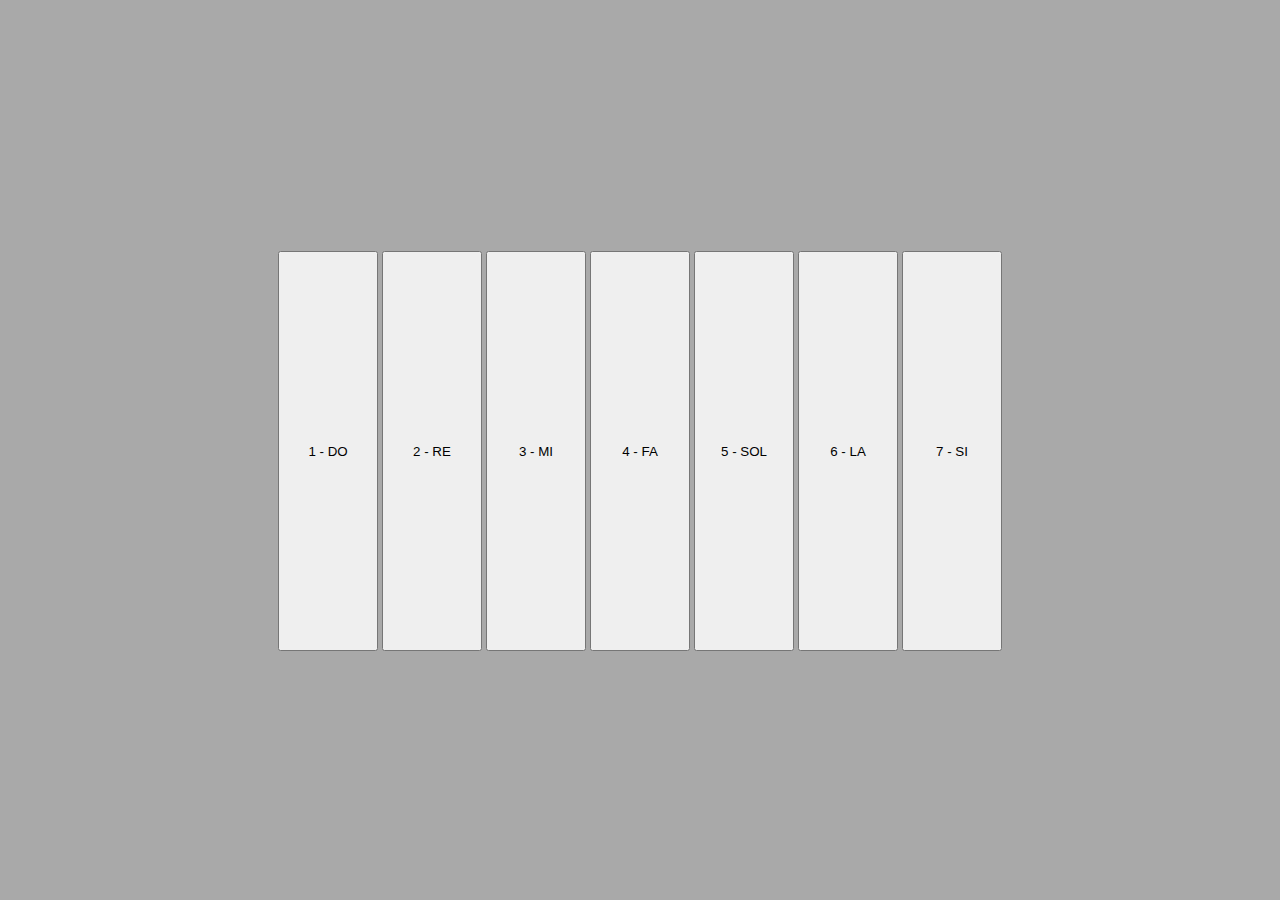
<file: 2-piano/index.html>
<!DOCTYPE html>
<html lang="en">
  <head>
    <meta charset="UTF-8" />
    <meta http-equiv="X-UA-Compatible" content="IE=edge" />
    <meta name="viewport" content="width=device-width, initial-scale=1.0" />
    <title>Piano Tiles Game</title>
    <link rel="stylesheet" href="style.css" />
  </head>
  <body>
    <!-- data-note="DO" etc -->

    <button data-note="DO" data-key="1">1 - DO</button>
    <button data-note="RE" data-key="2">2 - RE</button>
    <button data-note="MI" data-key="3">3 - MI</button>
    <button data-note="FA" data-key="4">4 - FA</button>
    <button data-note="SOL" data-key="5">5 - SOL</button>
    <button data-note="LA" data-key="6">6 - LA</button>
    <button data-note="SI" data-key="7">7 - SI</button>

    <audio src="notes/DO.wav" id="soundDO"></audio>
    <audio src="notes/RE.wav" id="soundRE"></audio>
    <audio src="notes/MI.wav" id="soundMI"></audio>
    <audio src="notes/FA.wav" id="soundFA"></audio>
    <audio src="notes/SOL.wav" id="soundSOL"></audio>
    <audio src="notes/LA.wav" id="soundLA"></audio>
    <audio src="notes/SI.wav" id="soundSI"></audio>

    <script src="app.js"></script>
  </body>
</html>
</file>
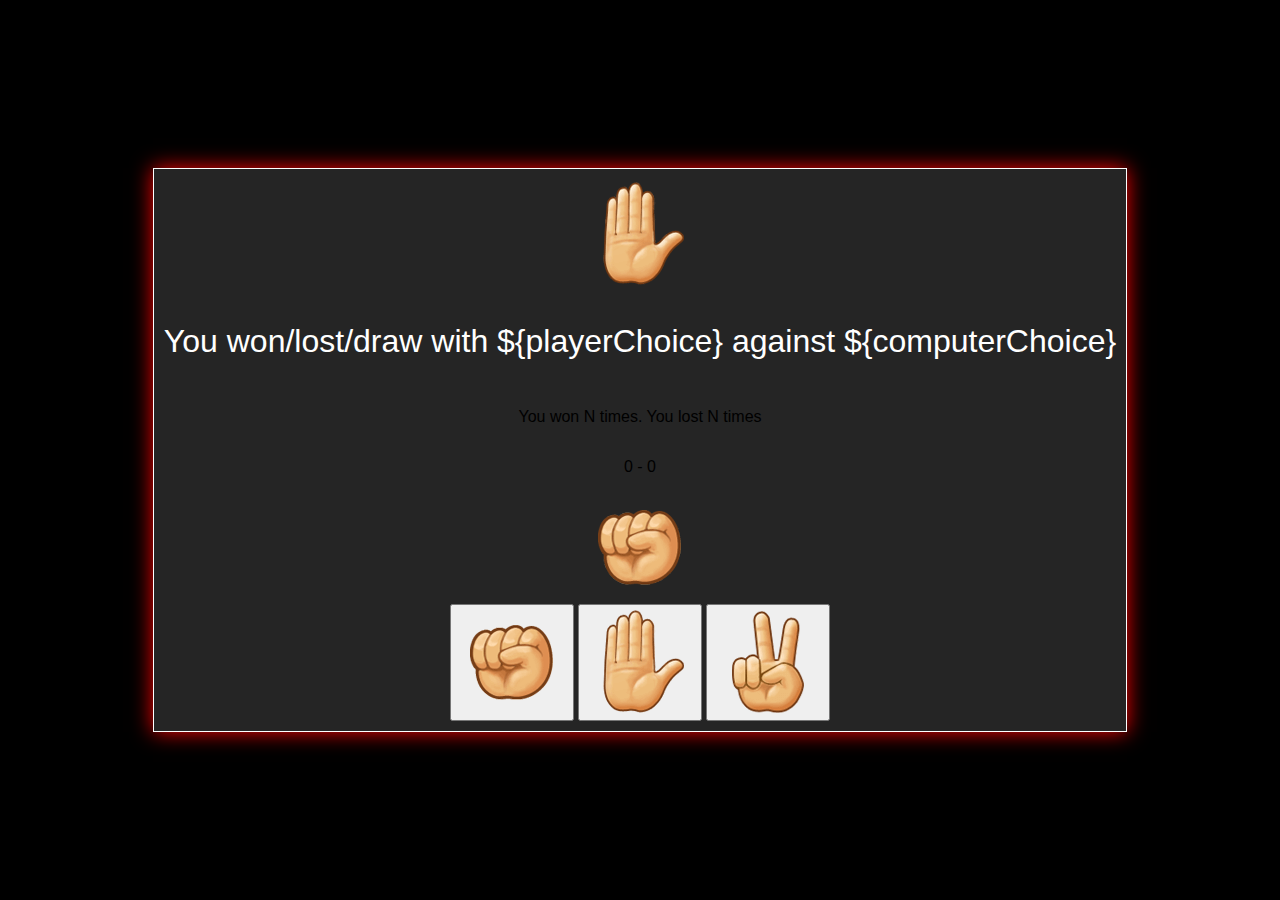
<file: 3-rock-paper-scissors/index.html>
<!DOCTYPE html>
<html lang="en">
  <head>
    <meta charset="UTF-8" />
    <meta http-equiv="X-UA-Compatible" content="IE=edge" />
    <meta name="viewport" content="width=device-width, initial-scale=1.0" />
    <link rel="stylesheet" href="style.css" />
    <title>Rock, Paper or Scissors</title>
  </head>
  <body>
    <div class="wrapper">
      <section id="computer-zone">
        <img id="computerChoice" src="imgs/paper.png" alt="paper" />
      </section>

      <!-- <p id="result">PERDISTE</p> -->

      <!-- TAREA -->
      <p id="result">
        You won/lost/draw with ${playerChoice} against ${computerChoice}
      </p>
      <p id="counter">You won N times. You lost N times</p>

      <!-- Y SI SE ANIMAN -->
      <p id="counter">0 - 0</p>
      <!-- EL PRIMERO QUE LLEGA A 3 ES EL GANADOR -->

      <section id="player-zone">
        <img id="playerChoice" src="imgs/rock.png" alt="rock" />
      </section>

      <section>
        <button data-choice="rock">
          <img src="imgs/rock.png" alt="rock" />
        </button>
        <button data-choice="paper">
          <img src="imgs/paper.png" alt="paper" />
        </button>
        <button data-choice="scissors">
          <img src="imgs/scissors.png" alt="scissors" />
        </button>
      </section>
    </div>

    <script src="app.js"></script>
  </body>
</html>
</file>
<file: 2-piano/style.css>
body {
  background-color: darkgray;
  text-align: center;
  line-height: 100vh;
  margin: 0;
}

button {
  vertical-align: middle;
  width: 100px;
  height: 400px;
}
</file>
<file: 3-rock-paper-scissors/style.css>
body {
  width: 100vw;
  height: 100vh;

  display: flex;
  justify-content: center;
  align-items: center;

  font-family: -apple-system, BlinkMacSystemFont, "Segoe UI", Roboto, Oxygen,
    Ubuntu, Cantarell, "Open Sans", "Helvetica Neue", sans-serif;
  margin: 0;
  background-color: black;
}

.wrapper {
  display: flex;
  flex-direction: column;
  justify-content: center;
  align-items: center;

  border: 1px solid white;
  padding: 10px;
  box-shadow: 0 0 20px red;
  background-color: #252525;
}

#result {
  color: white;
  font-size: 2rem;
}
</file>
